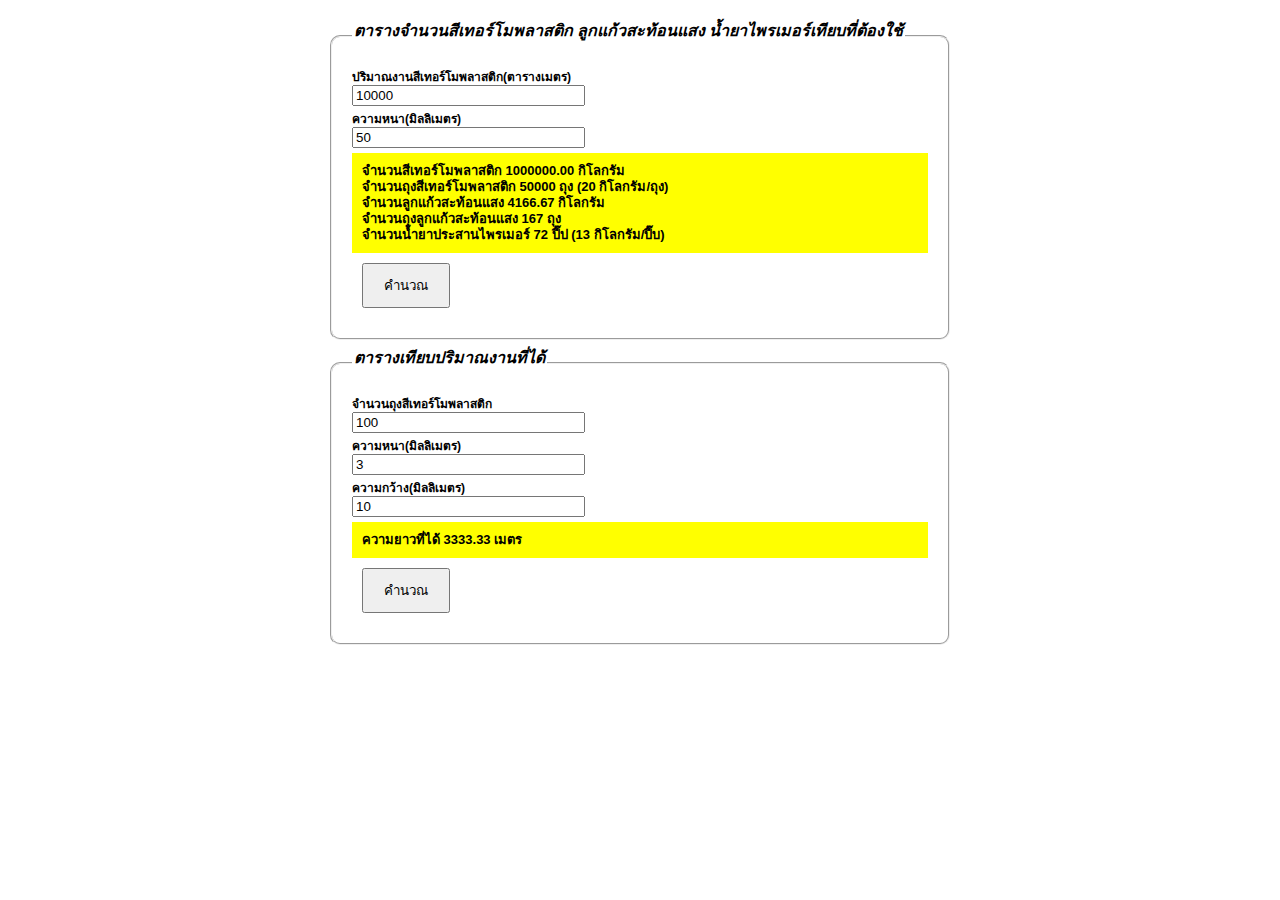
<file: index.html>
<!DOCTYPE html>
<html xmlns="http://www.w3.org/1999/xhtml">
<head>
    <meta http-equiv="Content-Type" content="text/html; charset=utf-8"/>
    <title>Calculator</title>
   
    <script type="text/javascript" src="js/formular1.js"></script>
    
    <link href="styles/cakeform.css" rel="stylesheet" type="text/css" />
   
</head>
<body onload="quantity();lenght();">

   

    <div id="wrap">
    
    
    
    
        <form action="" id="formular1" onsubmit="return false;">
        <div>
            <div class="cont_order">
               <fieldset>
                <legend>ตารางจำนวนสีเทอร์โมพลาสติก ลูกแก้วสะท้อนแสง น้ำยาไพรเมอร์เทียบที่ต้องใช้</legend>
                
                <label >ปริมาณงานสีเทอร์โมพลาสติก(ตารางเมตร)</label>
				<input type='text' name='area' id='area' value='10000' size='26' onchange="quantity()" />
				<br/>
				<label >ความหนา(มิลลิเมตร)</label>
				<input type='text' name='tick' id='tick' value='50' size='26' onchange="quantity()" />
				<br/>
				
				
				<div id="quantity"></div>
				
				<input type='submit' id='submit' value='คำนวณ' onclick="quantity()" />

               
                </fieldset>
                
                           </div>
           
         
            
            <div class="cont_order">
            	<fieldset>
                <legend>ตารางเทียบปริมาณงานที่ได้</legend>
                
                <label>จำนวนถุงสีเทอร์โมพลาสติก</label>
				<input type='text' name='bag' id='bag' value='100' size='26' onchange="lenght()" />
				<br/>
				<label >ความหนา(มิลลิเมตร)</label>
				<input type='text' name='tick2' id='tick2' value='3' size='26' onchange="lenght()" />
				<br/>
				<label >ความกว้าง(มิลลิเมตร)</label>
				<input type='text' name='wide' id='wide' value='10' size='26' onchange="lenght()" />
				<br/>
				
				
				<div id="lenght"></div>
				<input type='submit' id='submit' value='คำนวณ' onclick="lenght()" />
				
               
                </fieldset>
               
            </div>
            
        	
         

        </div>  
       </form>
	
    </div><!--End of wrap-->

</body>
</html>
</file>
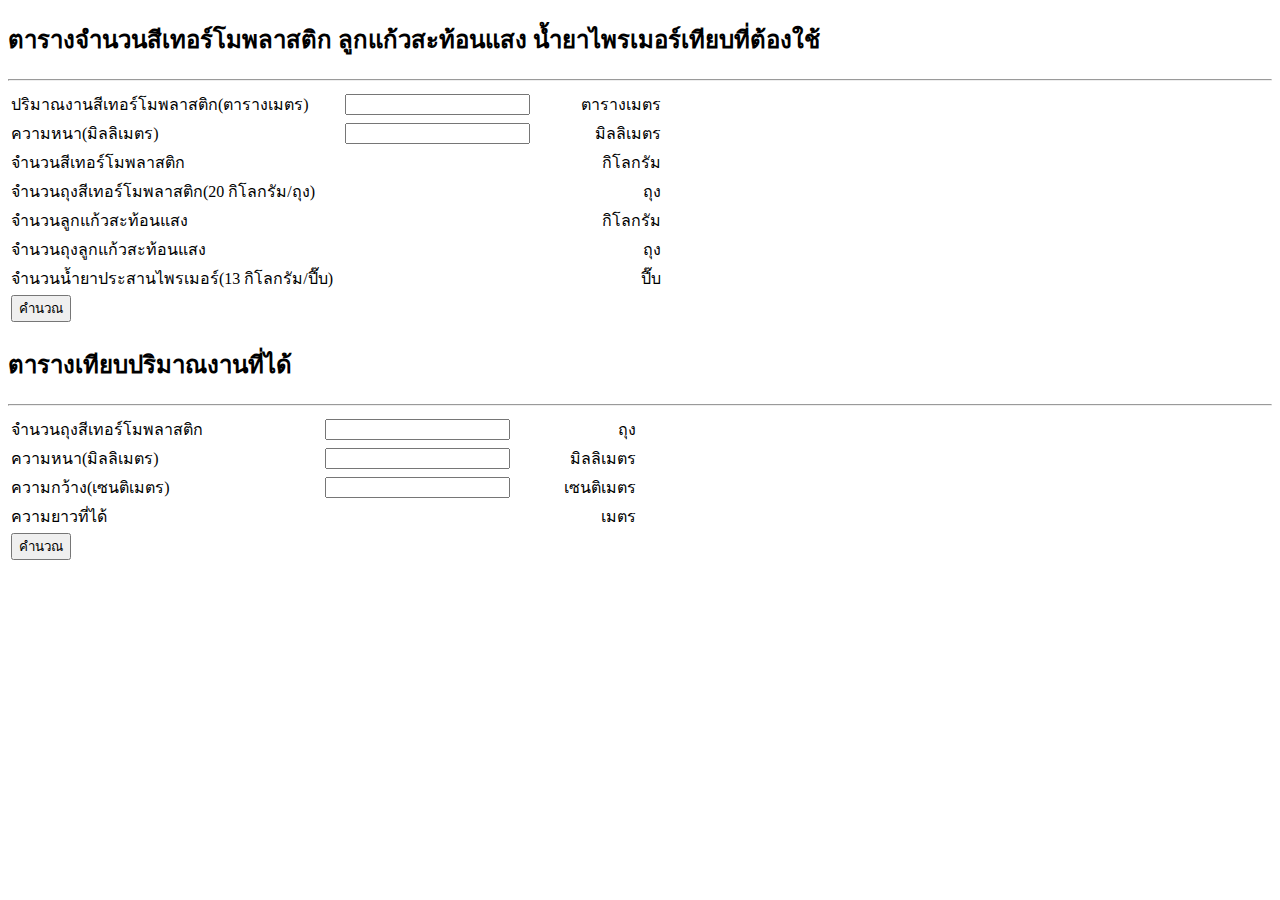
<file: thermoplastic-old.html>
<!DOCTYPE html>
<html xmlns="http://www.w3.org/1999/xhtml">
<head>
    <meta http-equiv="Content-Type" content="text/html; charset=utf-8"/>
    <title>Calculator</title>
   
    <script type="text/javascript" src="js/big.js"></script>
    
	<script type="text/javascript" src="http://api.apricotion.com/jquery/core/jquery_v1.2.3.js"></script>
   
   
</head>

<body>

<div id="calculateData">
<h2><span style="color: #000000;">ตารางจำนวนสีเทอร์โมพลาสติก ลูกแก้วสะท้อนแสง น้ำยาไพรเมอร์เทียบที่ต้องใช้</span></h2>
<hr />
<table border="0" id="tableData1">
<tbody>
<tr>
<td width="50%">ปริมาณงานสีเทอร์โมพลาสติก(ตารางเมตร)</td>
<td width="30%" style="text-align:right;"><input type="text" class="inputData1 valid-number" style="text-align:right;" /></td>
<td width="20%" style="text-align:right;">ตารางเมตร</td>
</tr>
<tr>
<td width="50%">ความหนา(มิลลิเมตร)</td>
<td width="30%" style="text-align:right;"><input type="text" class="inputData2 valid-number" style="text-align:right;" /></td>
<td width="20%" style="text-align:right;">มิลลิเมตร</td>
</tr>
<tr>
<td width="50%">จำนวนสีเทอร์โมพลาสติก</td>
<td width="30%" style="text-align:right;"><span class="datatype1"> </span></td>
<td width="20%" style="text-align:right;">กิโลกรัม</td>
</tr>
<tr>
<td width="50%">จำนวนถุงสีเทอร์โมพลาสติก(20 กิโลกรัม/ถุง)</td>
<td width="30%" style="text-align:right;"><span class="datatype2"> </span></td>
<td width="20%" style="text-align:right;">ถุง</td>
</tr>
<tr>
<td width="50%">จำนวนลูกแก้วสะท้อนแสง</td>
<td width="30%" style="text-align:right;"><span class="datatype3"> </span></td>
<td width="20%" style="text-align:right;">กิโลกรัม</td>
</tr>
<tr>
<td width="50%">จำนวนถุงลูกแก้วสะท้อนแสง</td>
<td width="30%" style="text-align:right;"><span class="datatype4"> </span></td>
<td width="20%" style="text-align:right;">ถุง</td>
</tr>
<tr>
<td width="50%">จำนวนน้ำยาประสานไพรเมอร์(13 กิโลกรัม/ปี๊บ)</td>
<td width="30%" style="text-align:right;"><span class="datatype5"> </span></td>
<td width="20%" style="text-align:right;">ปี๊บ</td>
</tr>
<tr>
<td width="50%"><button>คำนวณ</button></td>
<td width="30%" style="text-align:right;"></td>
<td width="20%" style="text-align:right;"></td>
</tr>
</tbody>
</table>
<h2><span style="color: #000000;">ตารางเทียบปริมาณงานที่ได้</span></h2>
<hr />
<table border="0" id="tableData2">
<tbody>
<tr>
<td width="50%">จำนวนถุงสีเทอร์โมพลาสติก</td>
<td width="30%" style="text-align:right;"><input type="text" class="inputData1 valid-number" style="text-align:right;" /></td>
<td width="20%" style="text-align:right;">ถุง</td>
</tr>
<tr>
<td width="50%">ความหนา(มิลลิเมตร)</td>
<td width="30%" style="text-align:right;"><input type="text" class="inputData2 valid-number" style="text-align:right;" /></td>
<td width="20%" style="text-align:right;">มิลลิเมตร</td>
</tr>
<tr>
<td width="50%">ความกว้าง(เซนติเมตร)</td>
<td width="30%" style="text-align:right;"><input type="text" class="inputData3 valid-number" style="text-align:right;" /></td>
<td width="20%" style="text-align:right;">เซนติเมตร</td>
</tr>
<tr>
<td width="50%">ความยาวที่ได้</td>
<td width="30%" style="text-align:right;"><span class="datatype1"> </span></td>
<td width="20%" style="text-align:right;">เมตร</td>
</tr>
<tr>
<td width="50%"><button>คำนวณ</button></td>
<td width="30%" style="text-align:right;"></td>
<td width="20%" style="text-align:right;"></td>
</tr>
</tbody>
</table>
</div>
<p> </p>

</body>
</file>
<file: styles/cakeform.css>
#wrap{
	width:640px;
	margin:0 auto;
	text-align:left;
	margin-top:8px;
	padding:5px;
	background:#fff;
    font-family:AvenirLTStd, Arial, Helvetica, sans-serif;
	font-size:13px;    
    line-height:16px;
}
#wrap .cont_details fieldset,.cont_order fieldset{
	margin:10px;
	padding:20px;
    -moz-border-radius: 10px;
    -webkit-border-radius: 10px;
    -khtml-border-radius: 10px;
    border-radius: 10px;
}
#wrap legend{
	font-size:16px;
	font-family:Georgia, "Times New Roman", Times, serif;
	color:#000;
	font-weight:bold;
	font-style:italic;
    padding-bottom:10px;
}
#wrap .cont_details input{
	margin-bottom:10px;
	color:#000;
}
#wrap .input1:hover,.input1:active{
	
}
#wrap label{
	display:block;
	font-size:12px;
	color:#000;
    font-weight:bold;
}
#wrap label.inlinelabel
{
    display:inline;
}
#wrap .cont_order input{
	margin-bottom:5px;
}
#wrap .cont_order p{
	padding-top:5px;
}

#wrap input[type="radio"]
{
margin-top:8px;
margin-bottom:8px;
}

#wrap input[type="text"]:hover,
#wrap input[type="text"]:active {
background-color: #FAF398;
}

#wrap input#submit
{
margin:10px;
padding-left:20px;
padding-right:20px;
padding-top:10px;
padding-bottom:10px;
}

#wrap div#totalPrice
{
    padding:10px;
    font-weight:bold;
    background-color:#ff0;
}

#wrap div#quantity
{
    padding:10px;
    font-weight:bold;
    background-color:#ff0;
}

#wrap div#lenght
{
    padding:10px;
    font-weight:bold;
    background-color:#ff0;
}

#wrap label.radiolabel
{
font-weight:normal;
 display:inline;
}
</file>
